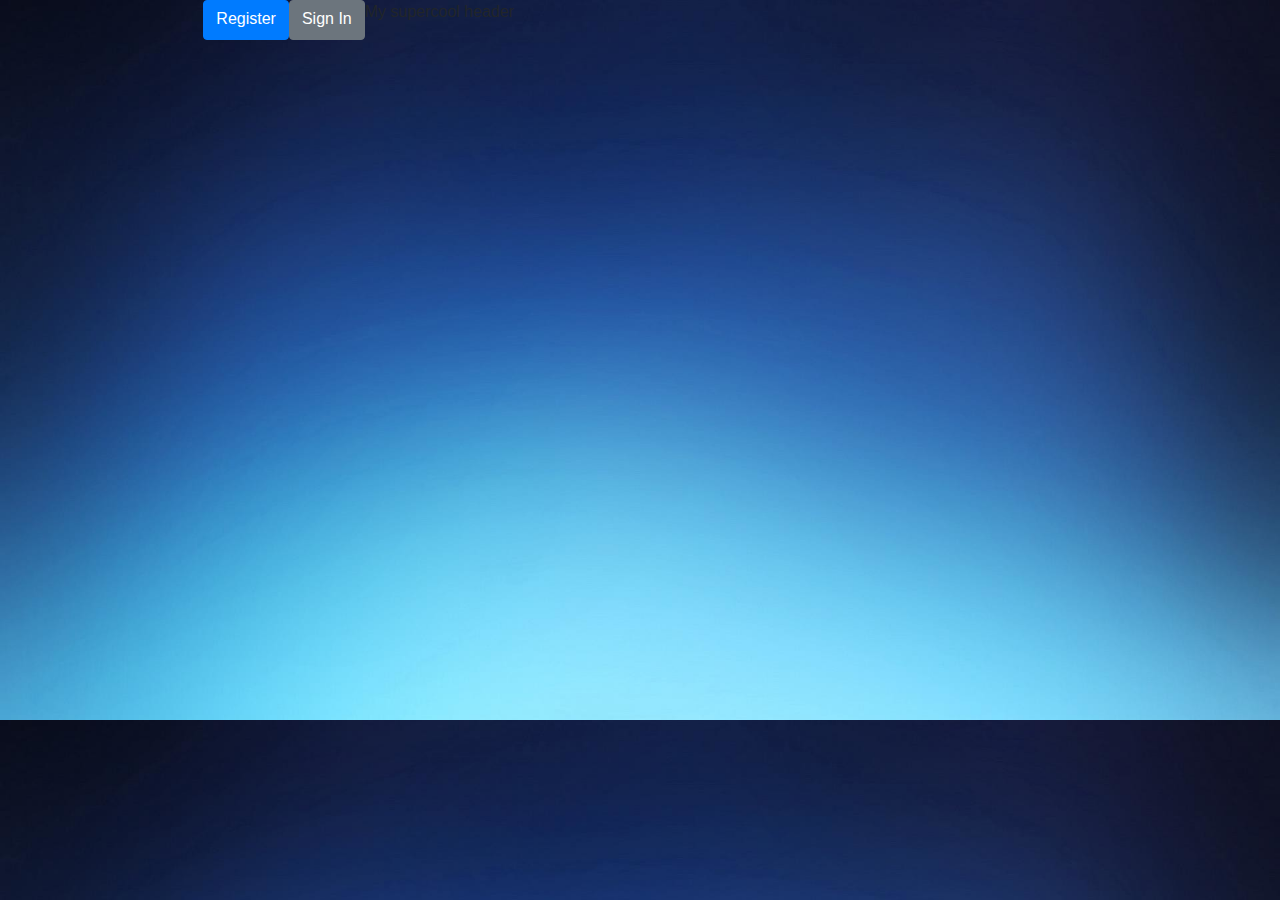
<file: index.html>
<!doctype html>
<html lang="en">
  <head>
    <title>Title</title>
    <!-- Required meta tags -->
    <meta charset="utf-8">
    <meta name="viewport" content="width=device-width, initial-scale=1" />

    <!-- Bootstrap CSS -->
    <link rel="stylesheet" href="main.css">
    <link rel="stylesheet" href="https://stackpath.bootstrapcdn.com/bootstrap/4.3.1/css/bootstrap.min.css" integrity="sha384-ggOyR0iXCbMQv3Xipma34MD+dH/1fQ784/j6cY/iJTQUOhcWr7x9JvoRxT2MZw1T" crossorigin="anonymous">
  </head>
  <body>
    <div class="header">
      <div class= "row">
        <div class="col-md-2">
          <div id="header-img"> </div>
           </div>
           <nav>
            <div class="col-md-12">
              <div class= "row">  
              <a button type="button" class="btn btn-primary" href="registration.html" role="button" >Register</a>
              <a button type="button" class="btn btn-secondary"href="signin.html" role="button">Sign In</a>
            <!-- <button type="button" class="btn btn-success">Success</button>
            <button type="button" class="btn btn-danger">Danger</button> -->
            <p>My supercool header</p>
          </div>
            </div>
       </nav>
         
    </div>
    <!-- Optional JavaScript -->
    <!-- jQuery first, then Popper.js, then Bootstrap JS -->
    <script src="https://code.jquery.com/jquery-3.3.1.slim.min.js" integrity="sha384-q8i/X+965DzO0rT7abK41JStQIAqVgRVzpbzo5smXKp4YfRvH+8abtTE1Pi6jizo" crossorigin="anonymous"></script>
    <script src="https://cdnjs.cloudflare.com/ajax/libs/popper.js/1.14.7/umd/popper.min.js" integrity="sha384-UO2eT0CpHqdSJQ6hJty5KVphtPhzWj9WO1clHTMGa3JDZwrnQq4sF86dIHNDz0W1" crossorigin="anonymous"></script>
    <script src="https://stackpath.bootstrapcdn.com/bootstrap/4.3.1/js/bootstrap.min.js" integrity="sha384-JjSmVgyd0p3pXB1rRibZUAYoIIy6OrQ6VrjIEaFf/nJGzIxFDsf4x0xIM+B07jRM" crossorigin="anonymous"></script>
  </body>
  <div class="container">
      
  </div>
</html>
</file>
<file: main.css>
#header-img {
    width:10px; 
     height: 10px;
    /*background: url('https://whc.ca/wp-content/themes/whc/css-modules/images/logo_en-lgbtq.svg');
    background-size: cover;
    background-position: left; 
    left: 10%;
    margin-left: 10px;*/
    /* background:url(vecglobe.png)no-repeat;
    width: 30em;
    height: 20em; */
  }
  body{
    background: url(bluebg.png);
    background-size: cover;
    color:white;
    width: 100%;
    margin: 0 auto;
}
</file>
